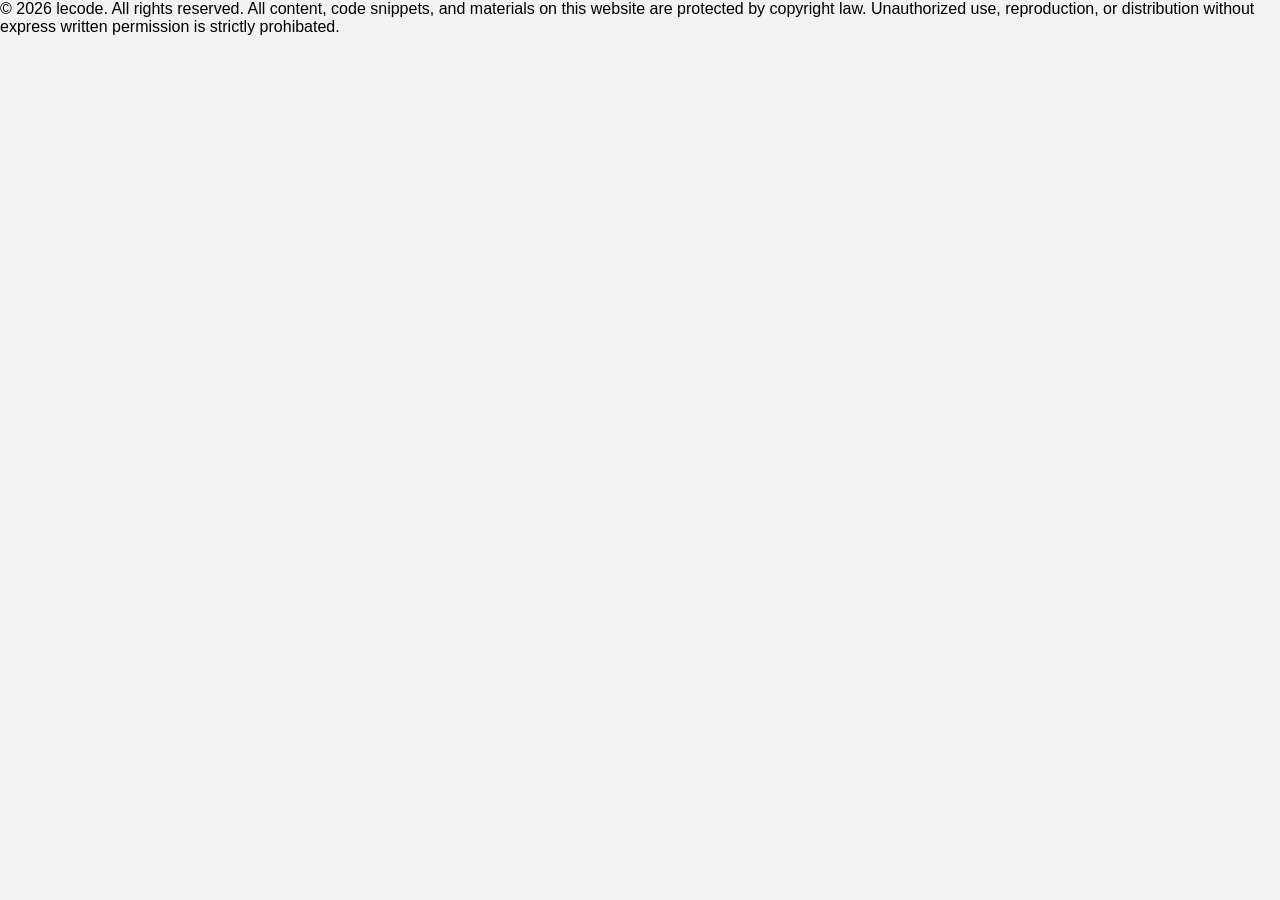
<file: copyright.html>
<!DOCTYPE html>
<html lang="en">
    <link rel="stylesheet" href="cpr.css">
    <title>Lecode CPR</title>
     <body>
        © 2026 lecode. All rights reserved.
         All content, code snippets, and materials on this website are protected by copyright law.
         Unauthorized use, reproduction, or distribution without express written permission is strictly prohibated.
     </body>
</html>
</file>
<file: cpr.css>
body {
  font-family: Arial, sans-serif;
  background-color: #f2f2f2;
  margin: 0;
  padding: 0;
}
</file>
